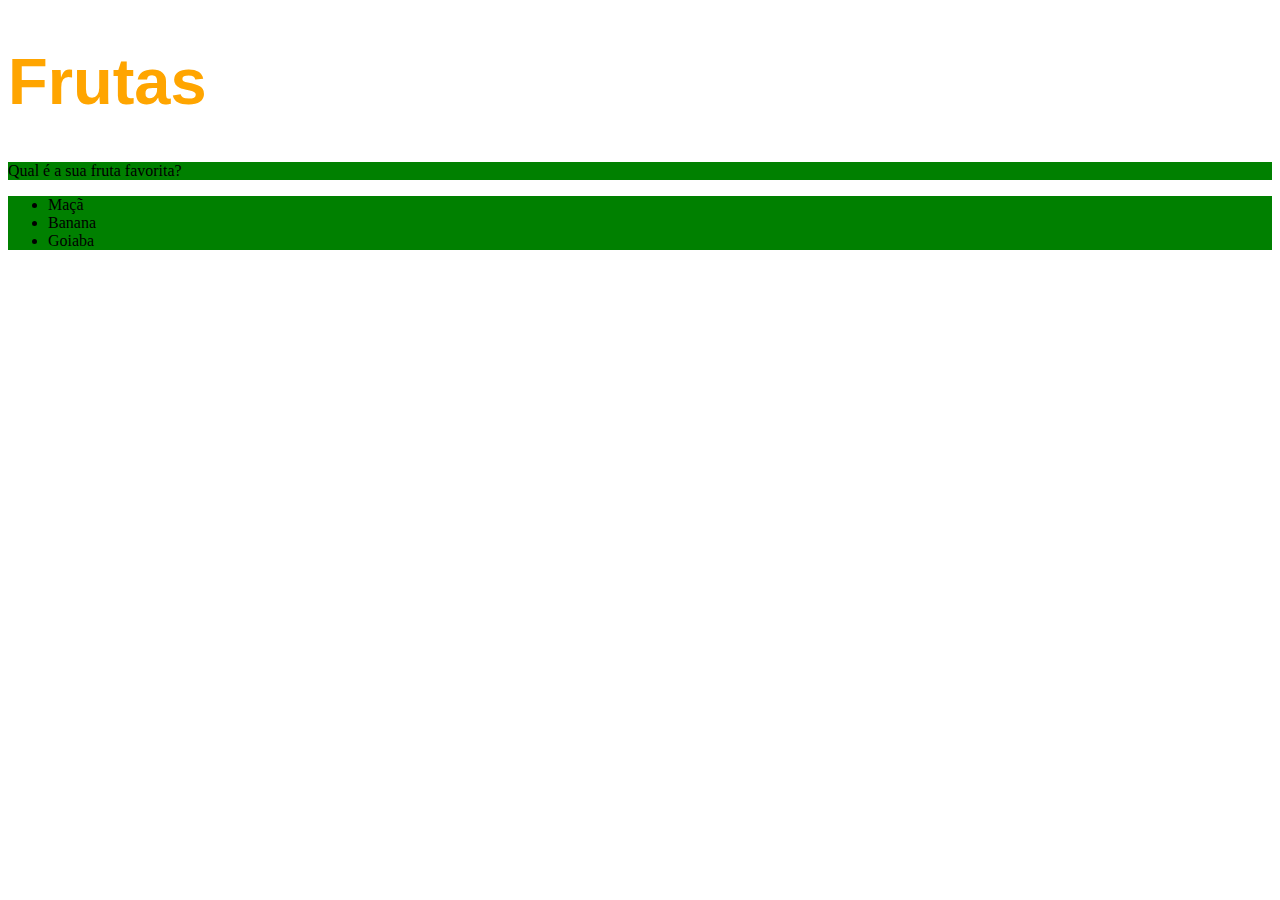
<file: fundamentos/secao01-introducao-HTML-CSS/dia-02-HTML-CSS/index.html>
<!DOCTYPE html>
<html lang="pt-br">
  <head>
    <meta charset="UTF-8">
    <title>HTML</title>
    <style>
      h1 {
        font-size: 65px;
        color: orange;
        font-family: sans-serif;
      }

      ul {
        background-color: rgb(255,400,200);
      }

      .colorbackgroud {
        background-color: green;
      }

    </style>
  </head>
  <body>
    <h1>Frutas</h1>
    <p class="colorbackgroud">Qual é a sua fruta favorita?</p>
    <ul class="colorbackgroud">
      <li>Maçã</li>
      <li>Banana</li>
      <li>Goiaba</li>
    </ul>
  </body>
</html>
</file>
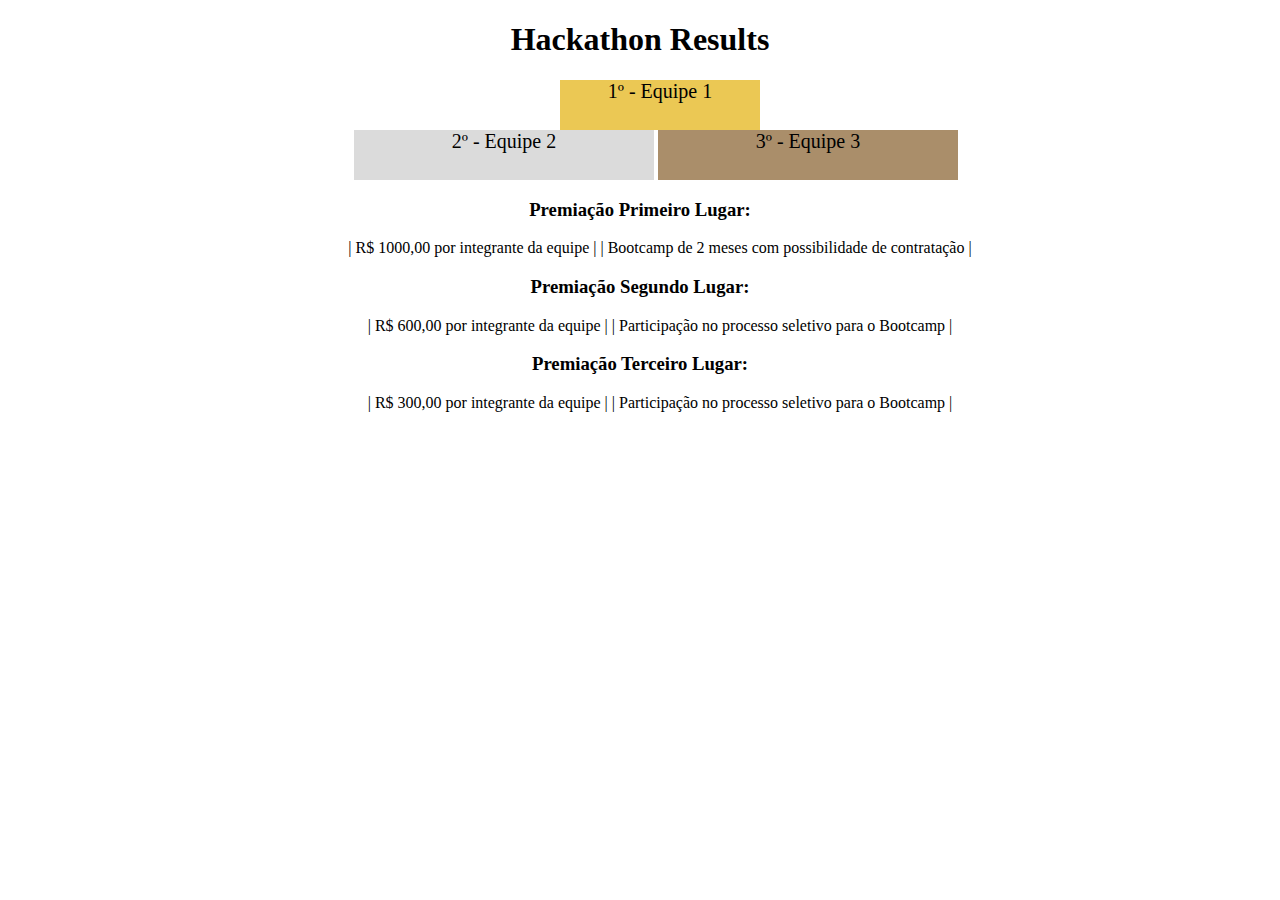
<file: fundamentos/secao01-introducao-HTML-CSS/dia-04-HTML-semantico/index.html>
<!DOCTYPE html>
<html lang="pt">
  <head>
    <meta charset="UTF-8">
    <meta name="viewport" content="width=device-width, initial-scale=1.0">
    <link rel="stylesheet" href="style.css">
    <title>Ranking</title>
   </head>

  <body>
    <header>
      <h1>Hackathon Results</h1>
    </header>
    <section class="ranking">
      <ul>
        <li class="first">1º - Equipe 1</li>
        <li class="second">2º - Equipe 2</li>
        <li class="third">3º - Equipe 3</li>
      </ul>
    </section>
    <section class="premiacao">
      <h3>Premiação Primeiro Lugar:</h3>
      <ul>
        <li>| R$ 1000,00 por integrante da equipe |</li>
        <li>| Bootcamp de 2 meses com possibilidade de contratação |</li>
      </ul>
      <h3>Premiação Segundo Lugar:</h3>
      <ul>
        <li>| R$ 600,00 por integrante da equipe |</li>
        <li>| Participação no processo seletivo para o Bootcamp |</li>
      </ul>
      <h3>Premiação Terceiro Lugar:</h3>
      <ul>
        <li>| R$ 300,00 por integrante da equipe |</li>
        <li>| Participação no processo seletivo para o Bootcamp |</li>
      </ul>
    </section>
  </body>
</html>
</file>
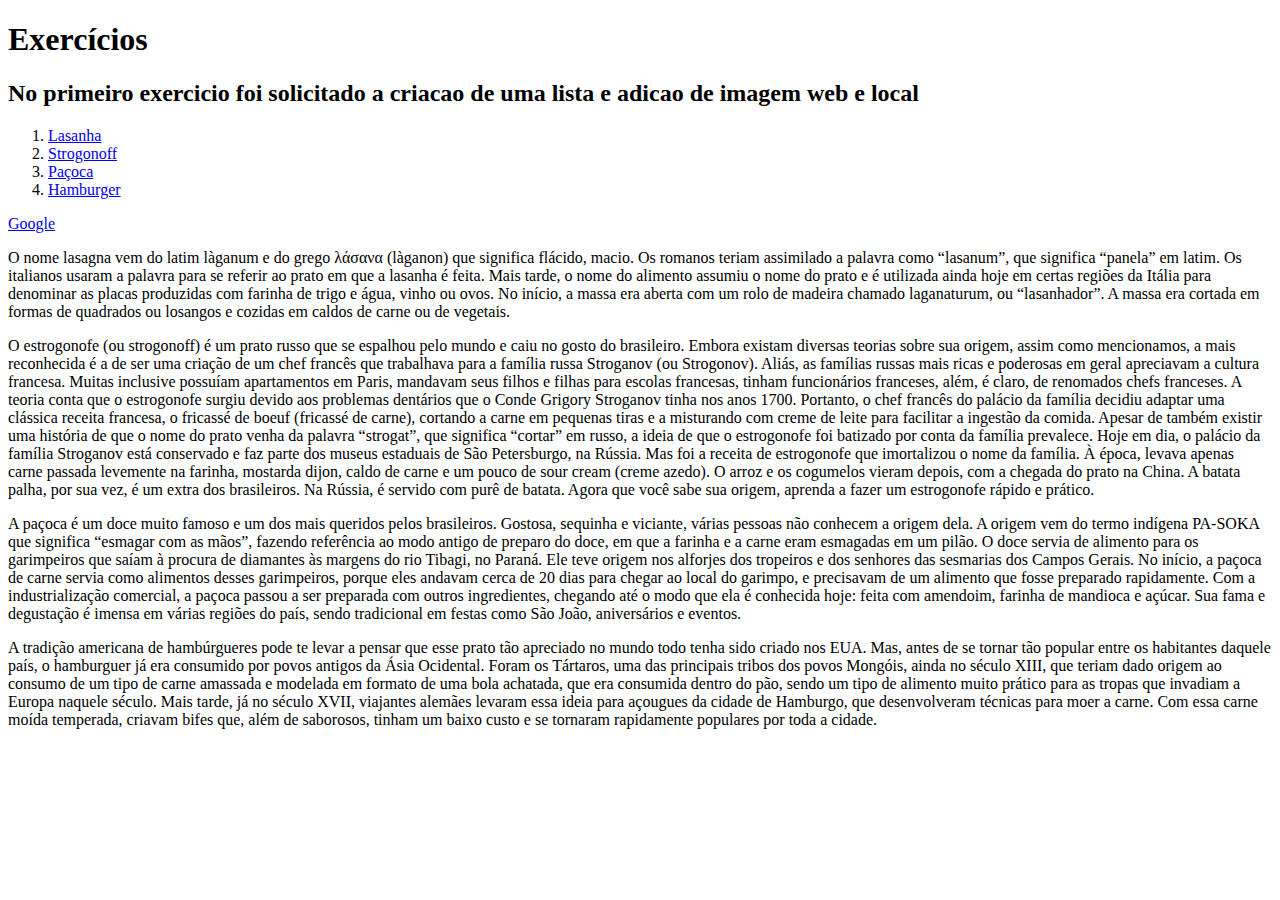
<file: fundamentos/secao01-introducao-HTML-CSS/dia-01-HTML-CSS/main.html>
<!DOCTYPE html>
<html lang="pt-br">
	<head>
		<meta charset="UTF-8">
		<title>HTML</title>
	</head>
	<body>
		<h1>Exercícios</h1>
		<h2>No primeiro exercicio foi solicitado a criacao de uma lista e adicao de imagem web e local</h2>
		<ol>
			<li><a href="#lasanha">Lasanha</a></li>
			<li><a href="#strogonoff">Strogonoff</a></li>
			<li><a href="#pacoca">Paçoca</a></li>
			<li><a href="#hamburger">Hamburger</a></li>
		</ol>

		<a href="https://www.google.com/webhp?hl=pt-BR&sa=X&ved=0ahUKEwjwlsDojeH_AhXcppUCHTJxAt0QPAgJ" target="_blank">Google </a>
		<p id="lasanha">O nome lasagna vem do latim làganum e do grego λάσανα (làganon) que significa flácido, macio. Os romanos teriam assimilado a palavra como “lasanum”, que significa “panela” em latim. Os italianos usaram a palavra para se referir ao prato em que a lasanha é feita. Mais tarde, o nome do alimento assumiu o nome do prato e é utilizada ainda hoje em certas regiões da Itália para denominar as placas produzidas com farinha de trigo e água, vinho ou ovos. No início, a massa era aberta com um rolo de madeira chamado laganaturum, ou “lasanhador”. A massa era cortada em formas de quadrados ou losangos e cozidas em caldos de carne ou de vegetais.</p>
		<p id="strogonoff">O estrogonofe (ou strogonoff) é um prato russo que se espalhou pelo mundo e caiu no gosto do brasileiro. Embora existam diversas teorias sobre sua origem, assim como mencionamos, a mais reconhecida é a de ser uma criação de um chef francês que trabalhava para a família russa Stroganov (ou Strogonov).

Aliás, as famílias russas mais ricas e poderosas em geral apreciavam a cultura francesa. Muitas inclusive possuíam apartamentos em Paris, mandavam seus filhos e filhas para escolas francesas, tinham funcionários franceses, além, é claro, de renomados chefs franceses.

A teoria conta que o estrogonofe surgiu devido aos problemas dentários que o Conde Grigory Stroganov tinha nos anos 1700. Portanto, o chef francês do palácio da família decidiu adaptar uma clássica receita francesa, o fricassé de boeuf  (fricassé de carne), cortando a carne em pequenas tiras e a misturando com creme de leite para facilitar a ingestão da comida.

Apesar de também existir uma história de que o nome do prato venha da palavra “strogat”, que significa “cortar” em russo, a ideia de que o estrogonofe foi batizado por conta da família prevalece.

Hoje em dia, o palácio da família Stroganov está conservado e faz parte dos museus estaduais de São Petersburgo, na Rússia. Mas foi a receita de estrogonofe que imortalizou o nome da família.

À época, levava apenas carne passada levemente na farinha, mostarda dijon, caldo de carne e um pouco de sour cream (creme azedo). O arroz e os cogumelos vieram depois, com a chegada do prato na China. A batata palha, por sua vez, é um extra dos brasileiros. Na Rússia, é servido com purê de batata.

Agora que você sabe sua origem, aprenda a fazer um estrogonofe rápido e prático.</p>
<p>

	<p id="pacoca">A paçoca é um doce muito famoso e um dos mais queridos pelos brasileiros. Gostosa, sequinha e viciante, várias pessoas não conhecem a origem dela.

A origem vem do termo indígena PA-SOKA que significa “esmagar com as mãos”, fazendo referência ao modo antigo de preparo do doce, em que a farinha e a carne eram esmagadas em um pilão. 

O doce servia de alimento para os garimpeiros que saíam à procura de diamantes às margens do rio Tibagi, no Paraná. Ele teve origem nos alforjes dos tropeiros e dos senhores das sesmarias dos Campos Gerais. No início, a paçoca de carne servia como alimentos desses garimpeiros, porque eles andavam cerca de 20 dias para chegar ao local do garimpo, e precisavam de um alimento que fosse preparado rapidamente.

Com a industrialização comercial, a paçoca passou a ser preparada com outros ingredientes, chegando até o modo que ela é conhecida hoje: feita com amendoim, farinha de mandioca e açúcar. Sua fama e degustação é imensa em várias regiões do país, sendo tradicional em festas como São João, aniversários e eventos.</p>

<p id="hamburger">A tradição americana de hambúrgueres pode te levar a pensar que esse prato tão apreciado no mundo todo tenha sido criado nos EUA. Mas, antes de se tornar tão popular entre os habitantes daquele país, o hamburguer já era consumido por povos antigos da Ásia Ocidental.

Foram os Tártaros, uma das principais tribos dos povos Mongóis, ainda no século XIII, que teriam dado origem ao consumo de um tipo de carne amassada e modelada em formato de uma bola achatada, que era consumida dentro do pão, sendo um tipo de alimento muito prático para as tropas que invadiam a Europa naquele século.

Mais tarde, já no século XVII, viajantes alemães levaram essa ideia para açougues da cidade de Hamburgo, que desenvolveram técnicas para moer a carne. Com essa carne moída temperada, criavam bifes que, além de saborosos, tinham um baixo custo e se tornaram rapidamente populares por toda a cidade.</p>

	</body>
</html>
</file>
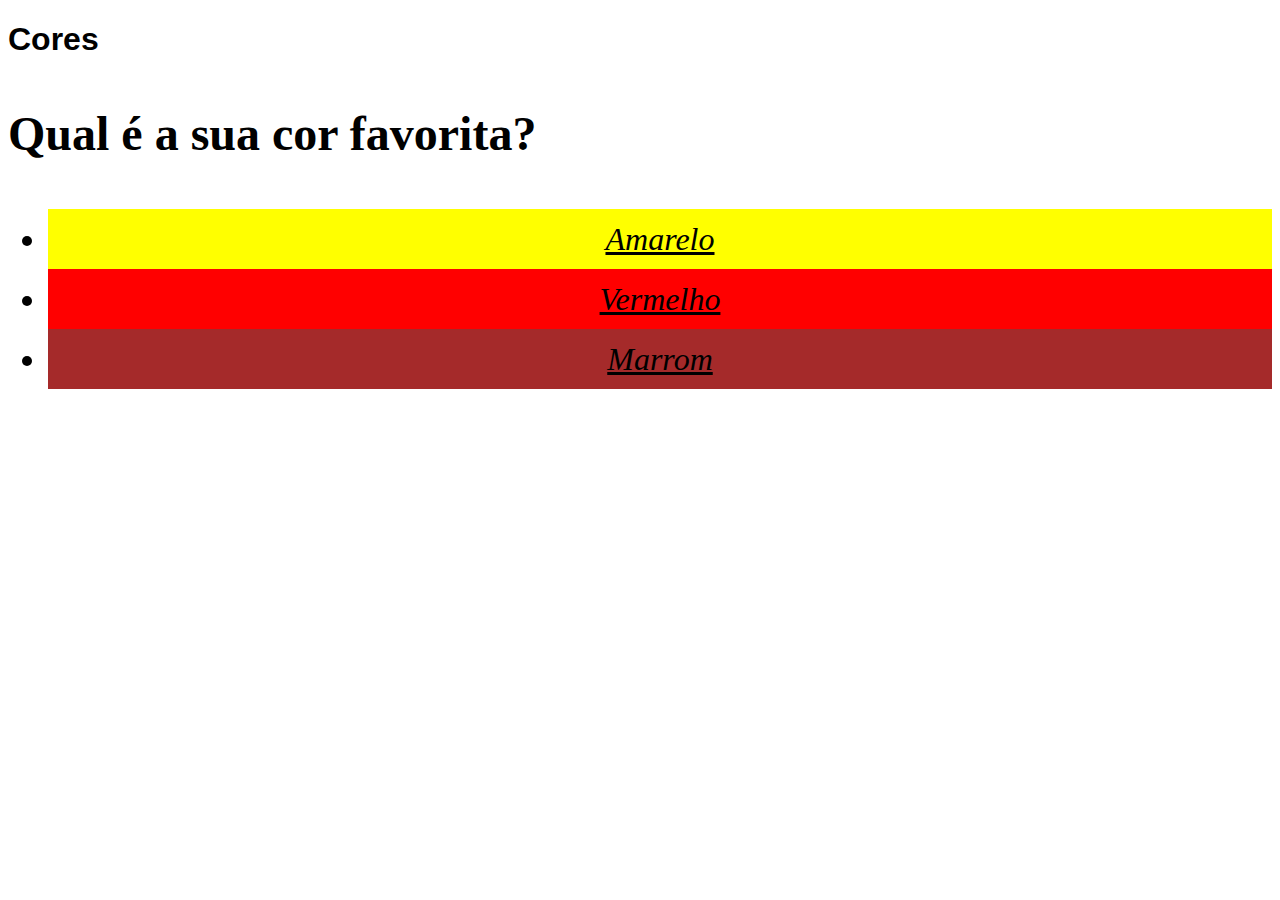
<file: fundamentos/secao01-introducao-HTML-CSS/dia-02-HTML-CSS/index2.html>
<!DOCTYPE html>
<html lang="pt-br">
  <head>
    <meta charset="UTF-8">
    <title>HTML</title>
    <style>
      h1{ 
      font-family: sans-serif;
    }
      body{
        font-size: 16px;
      }

      p {
        font-weight: 600;
        font-size: 3em;
      }
      
      li {
        font-style: italic;
        line-height: 60px;
        text-align: center;
        text-decoration: underline;

        font-size: 2em;
      }

      #yellow { background-color: yellow; }
      #red { background-color: red; }
      #brown { background-color: brown; }

    </style>
  </head>
  <body>
    <h1>Cores</h1>
    <p>Qual é a sua cor favorita?</p>
    <ul>
      <li id="yellow">Amarelo</li>
      <li id="red">Vermelho</li>
      <li id="brown">Marrom</li>
    </ul>
  </body>
</html>
</file>
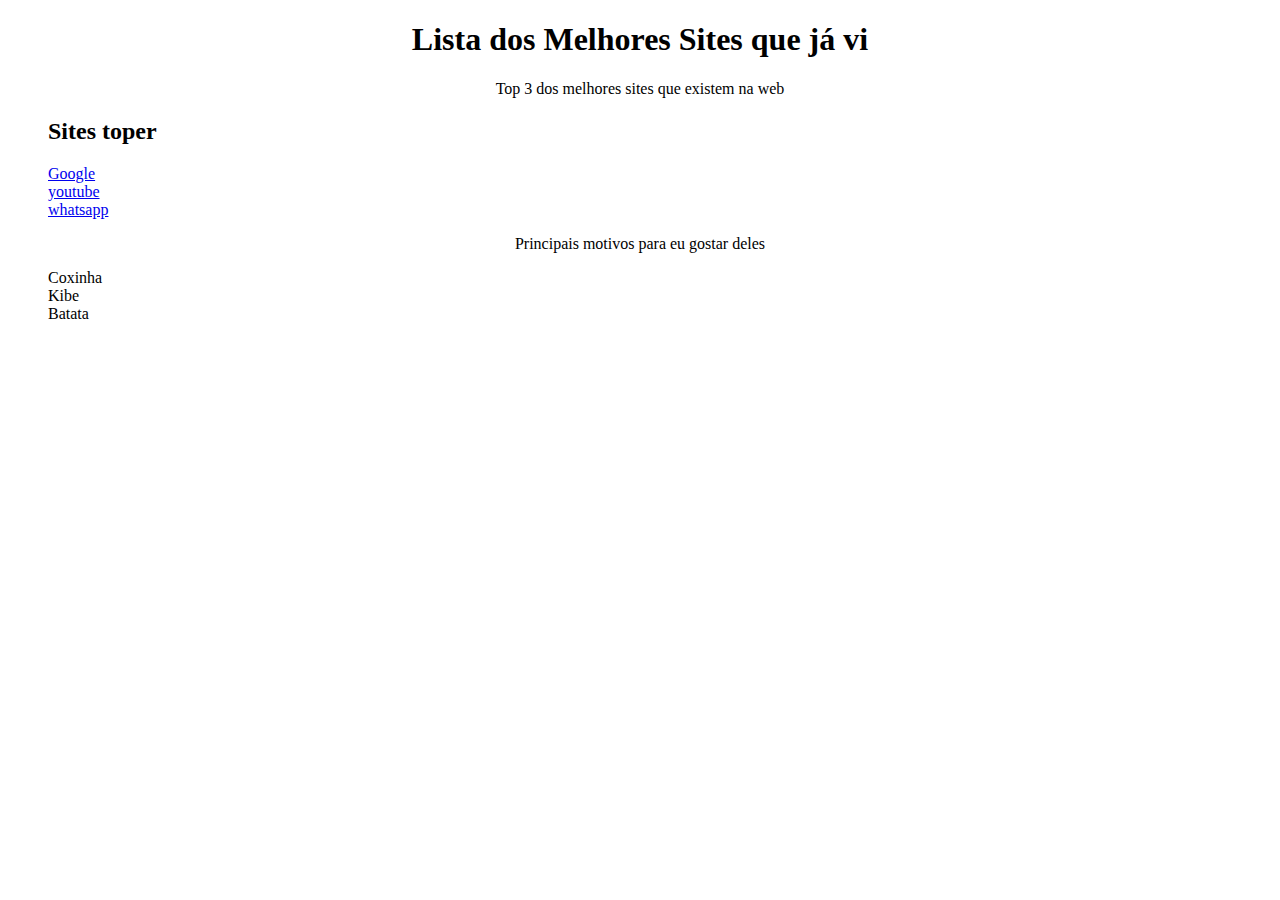
<file: fundamentos/secao01-introducao-HTML-CSS/dia-03-HTML-CSS/index2.html>
<!DOCTYPE html>
<html lang="pt-br">
  <head>
    <meta charset="UTF-8">
    <title>Agrupando Seletores</title>
    <link rel="stylesheet" href="style2.css">
  </head>
  <body>
    <h1>Lista dos Melhores Sites que já vi</h1>
    <p>Top 3 dos melhores sites que existem na web</p>
    <ol>
      <h2> Sites toper</h2>
      <li><a href="https://www.google.com/webhp?hl=pt-BR&sa=X&ved=0ahUKEwjW0deCiuz_AhVJSLgEHe8NAKcQPAgI">Google</a></li>
      <li><a href="https://www.youtube.com">youtube</a></li>
      <li><a href="https://web.whatsapp.com">whatsapp</a></li>
    </ol>
    <p>Principais motivos para eu gostar deles</p>
    <ul>
      <li>Coxinha</li>
      <li>Kibe</li>
      <li>Batata</li>
    </ul>
  </body>
</html>
</file>
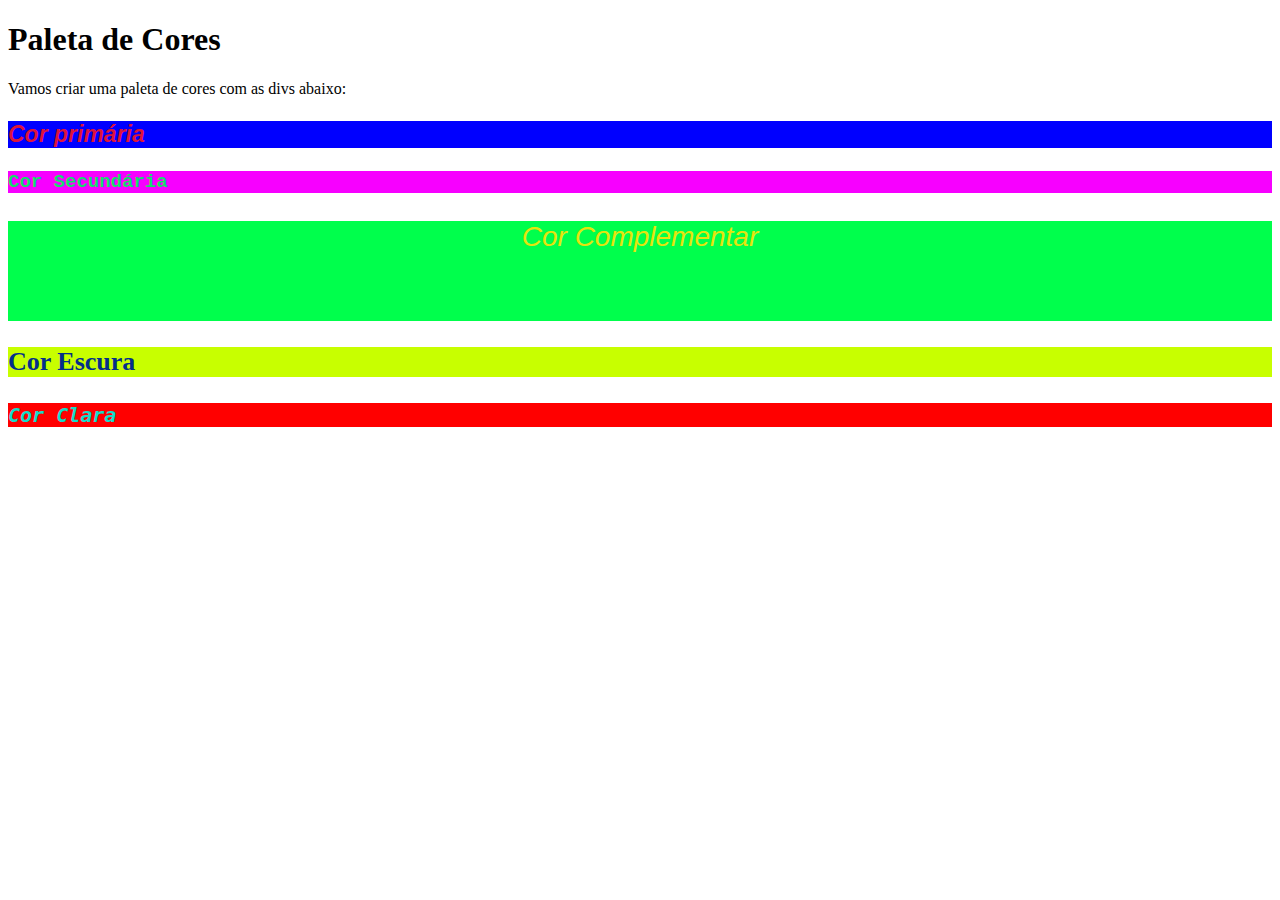
<file: fundamentos/secao01-introducao-HTML-CSS/dia-03-HTML-CSS/index3.html>
<!DOCTYPE html>
<html lang="pt-br">
<head>
  <meta charset="UTF-8">
  <title>Pseudo-classes</title>
  <link rel="stylesheet" href="style3.css">
</head>
<body>
  <h1>Paleta de Cores</h1>
  <p>Vamos criar uma paleta de cores com as divs abaixo:</p>
  <div class="a1">
    <h3>Cor primária</h3>
  </div>
  <div class="a2">
    <h3>Cor Secundária</h3>
  </div>
  <div class="a3">
    <h3>Cor Complementar</h3>
  </div>
  <div class="a4">
    <h3>Cor Escura</h3>
  </div>
  <div class="a5">
    <h3>Cor Clara</h3>
  </div>
</body>
</html>
</file>
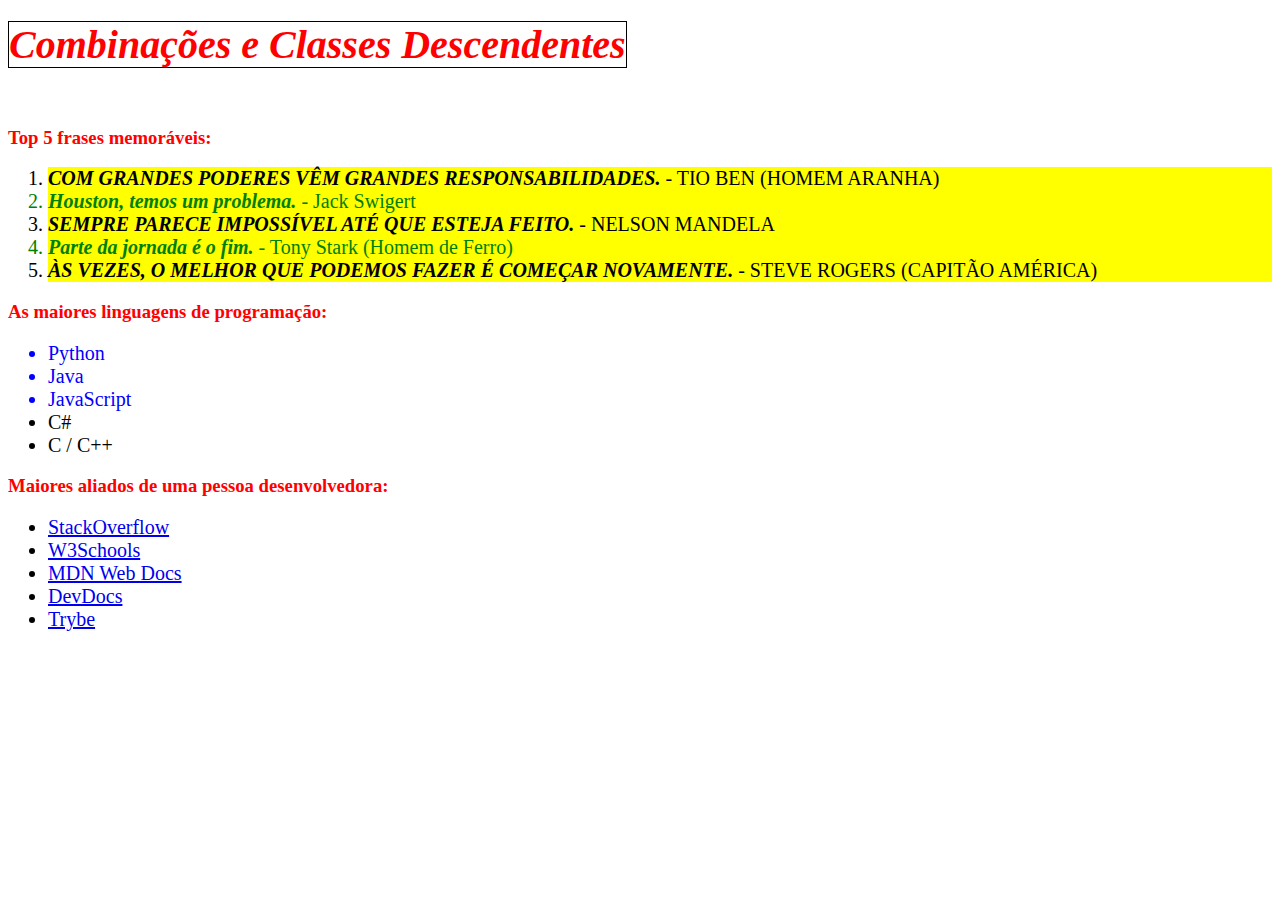
<file: fundamentos/secao01-introducao-HTML-CSS/dia-03-HTML-CSS/index4.html>
<!DOCTYPE html>
<html lang="pt-br">
  <head>
    <meta charset="UTF-8">
    <link rel="stylesheet" href="style4.css">
    <title>#GoTrybe</title>
  </head>
  <body>
    <h1><em>Combinações e Classes Descendentes</em></h1>
    <br />
    <h3>Top 5 frases memoráveis:</h3>
    <ol>
      <li><em>Com grandes poderes vêm grandes responsabilidades.</em> - Tio Ben (Homem Aranha)</li>
      <li><em>Houston, temos um problema.</em> - Jack Swigert</li>
      <li><em>Sempre parece impossível até que esteja feito.</em> - Nelson Mandela</li>
      <li><em>Parte da jornada é o fim.</em> - Tony Stark (Homem de Ferro)</li>
      <li><em>Às vezes, o melhor que podemos fazer é começar novamente.</em> - Steve Rogers (Capitão América)</li>
    </ol>
    <h3>As maiores linguagens de programação:</h3>
    <ul>
      <li>Python</li>
      <li>Java</li>
      <li>JavaScript</li>
      <li>C#</li>
      <li>C / C++</li>
    </ul>
    <h3>Maiores aliados de uma pessoa desenvolvedora:</h3>
    <ul>
      <li>
        <a href="https://pt.stackoverflow.com/" target="_blank">StackOverflow</a>
      </li>
      <li>
        <a href="https://www.w3schools.com/" target="_blank">W3Schools</a>
      </li>
      <li>
        <a href="https://developer.mozilla.org/pt-BR/" target="_blank">MDN Web Docs</a>
      </li>
      <li>
        <a href="https://devdocs.io/" target="_blank">DevDocs</a>
      </li>
      <li>
        <a href="https://app.betrybe.com/" target="_blank">Trybe</a>
      </li>
    </ul>
  </body>
</html>
</file>
<file: fundamentos/secao01-introducao-HTML-CSS/dia-04-HTML-semantico/style.css>
h1 {
   text-align: center;
}

ul {
   list-style: none;
}

.first, .second, .third {
   font-size: 20px;
   height: 50px;
   text-align: center;
}

.second, .third {
   display: inline-block;
   width: 300px;
}

.first {
   background-color: rgb(235, 200, 84);
   width: 200px;
   margin: auto; 
}

.second {
   background-color: rgb(219, 219, 219);
   margin-left:25%;
}

.third {
   background-color: rgb(170, 142, 106);   
}

.premiacao {
    text-align: center;
}

.premiacao ul li {
    display: inline;
}
</file>
<file: fundamentos/secao01-introducao-HTML-CSS/dia-03-HTML-CSS/style2.css>
h1, p {
  text-align: center;  
}

li:hover {
    background-color: aqua;
}

li:active {
    background-color: blueviolet;
}

ul, ol {
    list-style: none;
}
</file>
<file: fundamentos/secao01-introducao-HTML-CSS/dia-03-HTML-CSS/style3.css>
div:hover {
    border: 2px solid rgb(0, 0, 0);
}

.a1 {
    background-color: blue;
}

.a1 h3 {
    color: crimson;
    font-size: 23px;
    font-weight: 600;
    font-family: 'Franklin Gothic Medium', 'Arial Narrow', Arial, sans-serif;
}

.a2 {
    background-color: rgb(247, 0, 255);
}

.a2 h3 {
    color: rgb(20, 220, 110);
    font-size: 19px;
    font-weight: 700;
    font-family: 'Courier New', Courier, monospace;
}

.a3 {
    background-color: rgb(0, 255, 76);
    height: 100px;
    text-align: center;
}

.a3 h3 {
    color: rgb(231, 228, 12);
    font-size: 28px;
    font-weight: 200;
    font-family: 'Gill Sans', 'Gill Sans MT', Calibri, 'Trebuchet MS', sans-serif;
}


.a4 {
    background-color: rgb(200, 255, 0);
}

.a4 h3 {
    color: rgb(4, 47, 138);
    font-size: 26px;
    font-weight: 900;
    font-family: Georgia, 'Times New Roman', Times, serif;
}

.a5 {
    background-color: rgb(255, 0, 0);
}

.a5 h3 {
    color: rgb(20, 220, 203);
    font-size: 20px;
    font-weight: 700;
    font-family: monospace;
}

.a1 h3, .a3 h3, .a5 h3 {
    font-style: italic;
}
</file>
<file: fundamentos/secao01-introducao-HTML-CSS/dia-03-HTML-CSS/style4.css>
ol li {
    background-color: yellow;
}

ol li:nth-child(odd) {
    text-transform: uppercase;
}

ol li:nth-child(even) {
    color: green;
}

h1, h3 {
 color: red;   
}

h1 em {
    font-size: 40px;
    border: 1px solid black;
}

li {
    font-size: 20px;
}

li em {
    font-weight: 900;
}

ul:nth-of-type(1) li:nth-child(-n +3){
    color: blue;    
}

ul:nth-of-type(1) li:nth-child(-n +3) :content("java")::after{
    background-color: rosybrown;    
}

ul li a:hover {
    font-weight: bolder;
    color: red;
}
</file>
